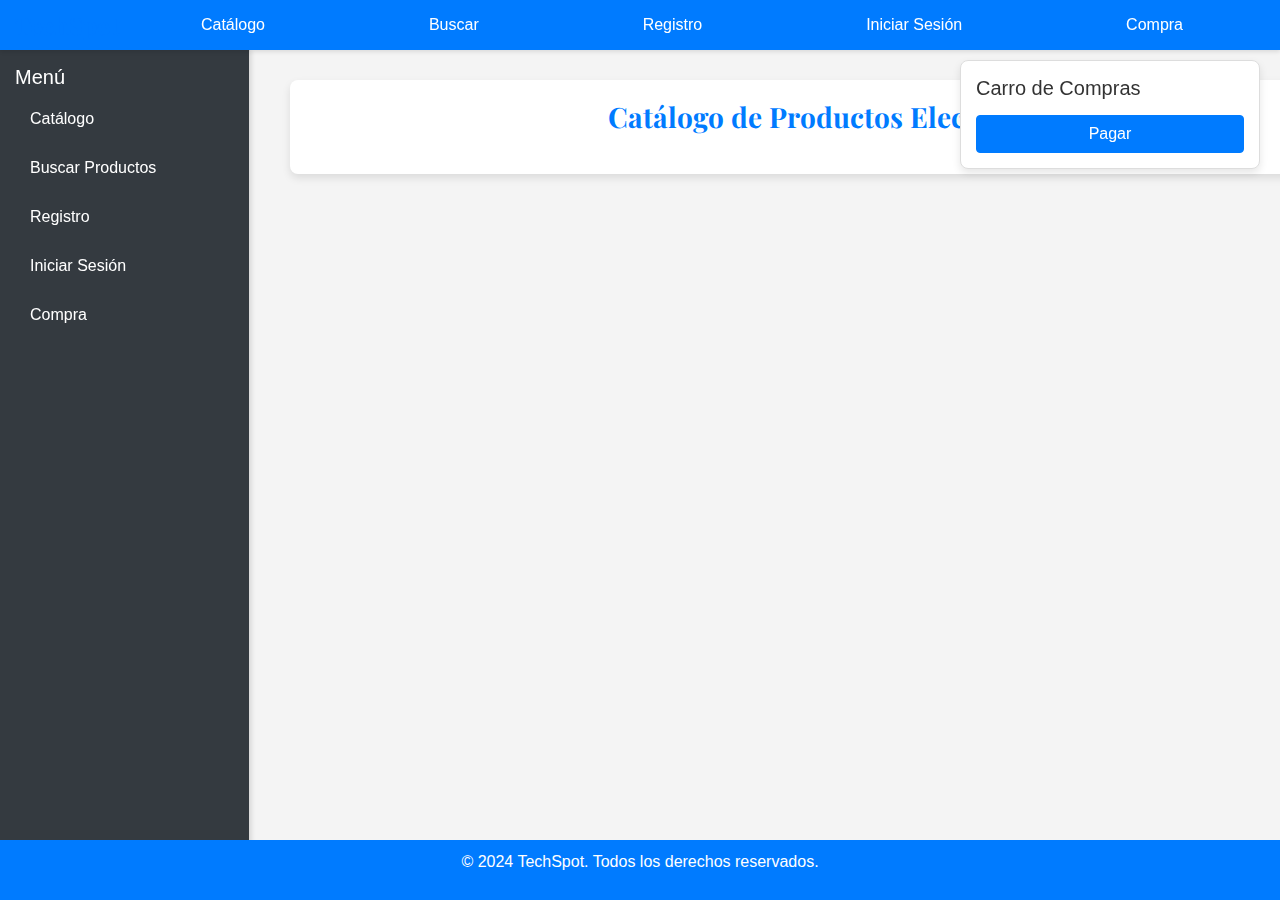
<file: desarrollo2-main/epe1/index.html>
<!DOCTYPE html>
<html lang="es">
<head>
    <meta charset="UTF-8">
    <meta name="viewport" content="width=device-width, initial-scale=1.0">
    <title>Catálogo de Productos Electrónicos</title>
    <link href="https://stackpath.bootstrapcdn.com/bootstrap/4.5.2/css/bootstrap.min.css" rel="stylesheet">
    <link href="https://fonts.googleapis.com/css2?family=Playfair+Display:wght@700&display=swap" rel="stylesheet">
    <style>
        body {
            background-color: #f4f4f4; /* Fondo gris claro */
            color: #333;
            font-family: 'Arial', sans-serif;
            margin-top: 60px; /* Espacio para el encabezado fijo */
        }
        header {
            position: fixed;
            top: 0;
            left: 0;
            right: 0;
            height: 50px; /* Reducir la altura del encabezado */
            display: flex;
            align-items: center;
            padding: 0 15px;
            background-color: #007bff; /* Azul más vibrante */
            color: #ffffff;
            z-index: 1000;
            box-shadow: 0 2px 4px rgba(0, 0, 0, 0.1);
        }
        header h1 {
            margin: 0;
            font-family: 'Playfair Display', serif;
            font-size: 1.5rem; /* Tamaño de fuente más pequeño */
            font-weight: 700;
            flex-grow: 1;
        }
        nav {
            display: flex;
            justify-content: space-around;
            width: 100%;
        }
        nav a {
            color: #ffffff;
            text-decoration: none;
            padding: 5px 10px;
            border-radius: 4px;
            transition: background-color 0.3s ease;
        }
        nav a:hover {
            background-color: #0056b3; /* Azul oscuro al pasar el ratón */
        }
        .sidenav {
            position: fixed;
            top: 50px; /* Ajustar según la nueva altura del encabezado */
            left: 0;
            width: 250px;
            height: calc(100% - 50px); /* Ajusta la altura */
            border-right: 1px solid #ddd;
            padding: 15px;
            background-color: #343a40;
            color: #ffffff;
            z-index: 999;
            box-shadow: 2px 0 4px rgba(0, 0, 0, 0.1);
        }
        .sidenav h4 {
            margin-top: 0;
            font-size: 1.25rem;
        }
        .sidenav a {
            color: #ffffff;
            text-decoration: none;
            display: block;
            padding: 10px 15px;
            border-radius: 4px;
            margin-bottom: 5px;
            transition: background-color 0.3s ease;
        }
        .sidenav a:hover {
            background-color: #495057;
        }
        .container {
            margin-left: 270px; /* Ajusta según el ancho del menú lateral */
            padding: 20px;
        }
        .title-container {
            background-color: #ffffff;
            border-radius: 8px;
            padding: 20px;
            box-shadow: 0 4px 8px rgba(0, 0, 0, 0.1);
            margin-bottom: 30px;
        }
        h1 {
            font-family: 'Playfair Display', serif;
            font-size: 1.75rem;
            font-weight: 700;
            text-align: center;
            color: #007bff;
            margin-bottom: 20px;
        }
        .product {
            border: 1px solid #ddd;
            border-radius: 8px;
            padding: 15px;
            margin-bottom: 20px;
            text-align: center;
            background-color: #ffffff;
            box-shadow: 0 4px 8px rgba(0, 0, 0, 0.1);
            transition: transform 0.3s ease, box-shadow 0.3s ease;
        }
        .product:hover {
            transform: scale(1.03);
            box-shadow: 0 8px 16px rgba(0, 0, 0, 0.2);
        }
        .product img {
            max-height: 200px;
            object-fit: cover;
            border-radius: 8px;
        }
        .cart {
            position: fixed;
            top: 60px; /* Ajusta según el tamaño del encabezado */
            right: 20px;
            width: 300px;
            border: 1px solid #ddd;
            border-radius: 8px;
            padding: 15px;
            background-color: #ffffff;
            box-shadow: 0 4px 8px rgba(0, 0, 0, 0.1);
            z-index: 1000;
        }
        .cart h4 {
            margin-bottom: 15px;
            font-size: 1.25rem;
        }
        .cart ul {
            list-style-type: none;
            padding-left: 0;
            margin-bottom: 15px;
        }
        .cart li {
            margin-bottom: 10px;
        }
        .cart button {
            width: 100%;
            font-size: 1rem;
        }
        footer {
            background-color: #007bff; /* Azul más vibrante */
            color: white;
            text-align: center;
            padding: 10px 0;
            position: fixed;
            width: 100%;
            bottom: 0;
            z-index: 999;
        }
    </style>
</head>
<body>
    <header>
        <h1>TechSpot</h1>
        <nav>
            <a href="page/catalogo.html">Catálogo</a>
            <a href="page/search.html">Buscar</a>
            <a href="page/register.html">Registro</a>
            <a href="page/login.html">Iniciar Sesión</a>
            <a href="page/checkout.html">Compra</a>
        </nav>
    </header>

    <div class="sidenav">
        <h4>Menú</h4>
        <a href="page/catalogo.html">Catálogo</a>
        <a href="page/search.html">Buscar Productos</a>
        <a href="page/register.html">Registro</a>
        <a href="page/login.html">Iniciar Sesión</a>
        <a href="page/checkout.html">Compra</a>
    </div>

    <div class="container">
        <div class="title-container">
            <h1>Catálogo de Productos Electrónicos</h1>
        </div>
        <div class="row" id="product-list">
            <!-- Productos aquí -->
        </div>
    </div>

    <div class="cart" id="cart">
        <h4>Carro de Compras</h4>
        <ul id="cart-items" class="list-unstyled">
            <!-- Items del carrito aquí -->
        </ul>
        <button class="btn btn-primary" onclick="checkout()">Pagar</button>
    </div>

    <footer>
        <p>&copy; 2024 TechSpot. Todos los derechos reservados.</p>
    </footer>

    <script src="https://code.jquery.com/jquery-3.6.0.min.js"></script>
    <script>
        const cart = [];

        $(document).ready(function() {
            // Cargar el header
            $('#header').load('components/Headers.html');

            // Cargar la barra lateral
            $('#sidenav').load('components/SideNav.html');

            // Cargar el footer
            $('#footer').load('components/Footers.html');

            // Cargar productos
            $.ajax({
                url: 'https://fakestoreapi.com/products/category/electronics',
                method: 'GET',
                success: function(products) {
                    products.sort((a, b) => a.price - b.price);
                    
                    const productList = $('#product-list');
                    products.forEach(product => {
                        const productElement = $(`
                            <div class="col-md-4 mb-4">
                                <div class="product">
                                    <img src="${product.image}" alt="${product.title}" class="img-fluid mb-3">
                                    <h5>${product.title}</h5>
                                    <p>Precio: $${product.price}</p>
                                    <button class="btn btn-success" onclick="addToCart(${product.id})">Agregar al Carrito</button>
                                </div>
                            </div>
                        `);
                        productList.append(productElement);
                    });
                }
            });
        });

        function addToCart(productId) {
            $.ajax({
                url: `https://fakestoreapi.com/products/${productId}`,
                method: 'GET',
                success: function(product) {
                    // Verificar si el producto ya está en el carrito
                    if (!cart.find(item => item.id === product.id)) {
                        cart.push(product);
                        const cartItems = $('#cart-items');
                        const cartItem = $(`<li class="py-1">${product.title} - $${product.price}</li>`);
                        cartItems.append(cartItem);
                    } else {
                        alert('El producto ya está en el carrito.');
                    }
                }
            });
        }

        function checkout() {
            alert('Pagar funcionalidad en desarrollo...');
        }
    </script>
</body>
</html>
</file>
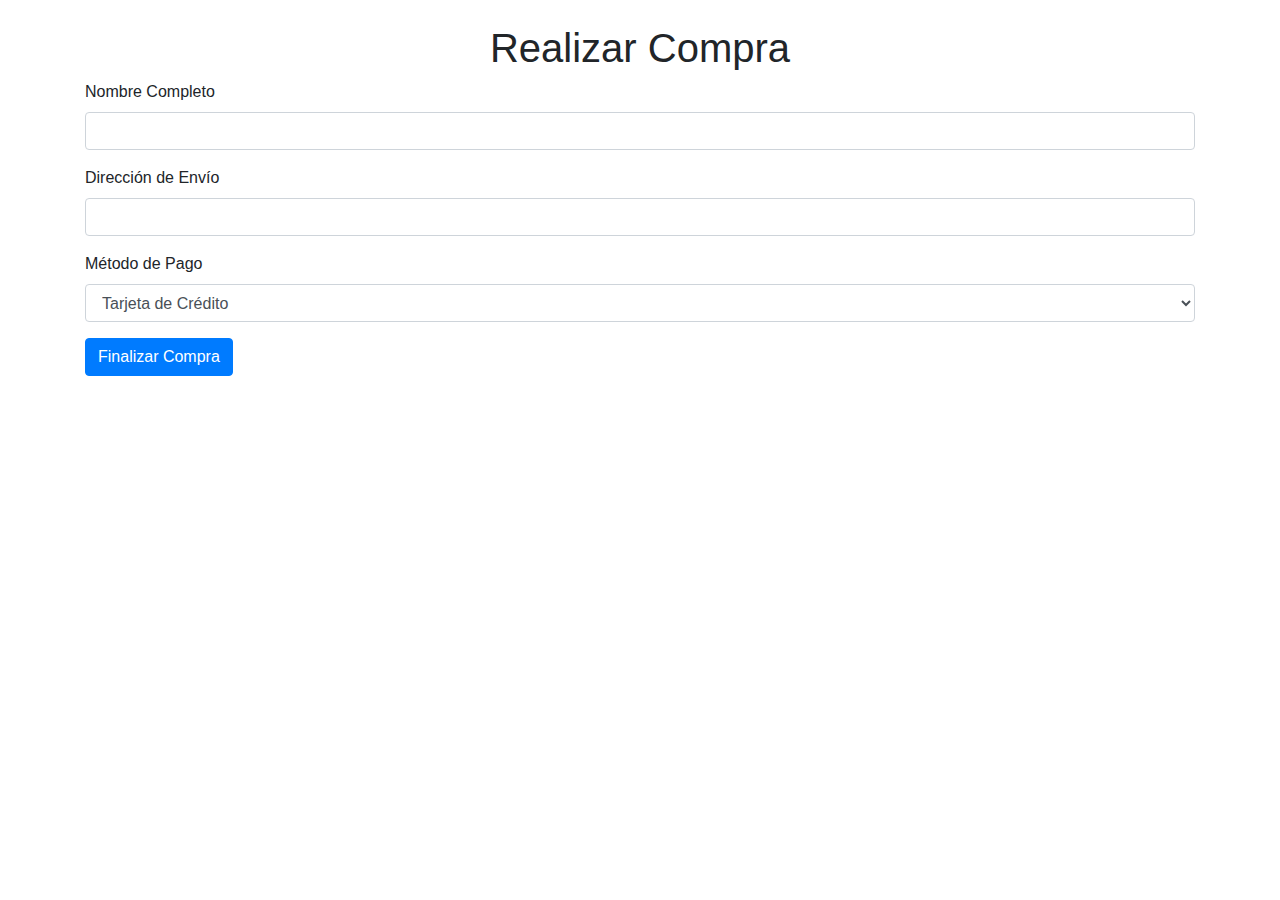
<file: desarrollo2-main/epe1/page/checkout.html>
<!DOCTYPE html>
<html lang="es">
<head>
    <meta charset="UTF-8">
    <meta name="viewport" content="width=device-width, initial-scale=1.0">
    <title>Realizar Compra</title>
    <link href="https://stackpath.bootstrapcdn.com/bootstrap/4.5.2/css/bootstrap.min.css" rel="stylesheet">
</head>
<body>
    <div class="container mt-4">
        <h1 class="text-center">Realizar Compra</h1>
        <form>
            <div class="form-group">
                <label for="name">Nombre Completo</label>
                <input type="text" class="form-control" id="name" required>
            </div>
            <div class="form-group">
                <label for="address">Dirección de Envío</label>
                <input type="text" class="form-control" id="address" required>
            </div>
            <div class="form-group">
                <label for="payment">Método de Pago</label>
                <select class="form-control" id="payment" required>
                    <option>Tarjeta de Crédito</option>
                    <option>PayPal</option>
                </select>
            </div>
            <button type="submit" class="btn btn-primary">Finalizar Compra</button>
        </form>
    </div>
    <script src="https://code.jquery.com/jquery-3.6.0.min.js"></script>
</body>
</html>
</file>
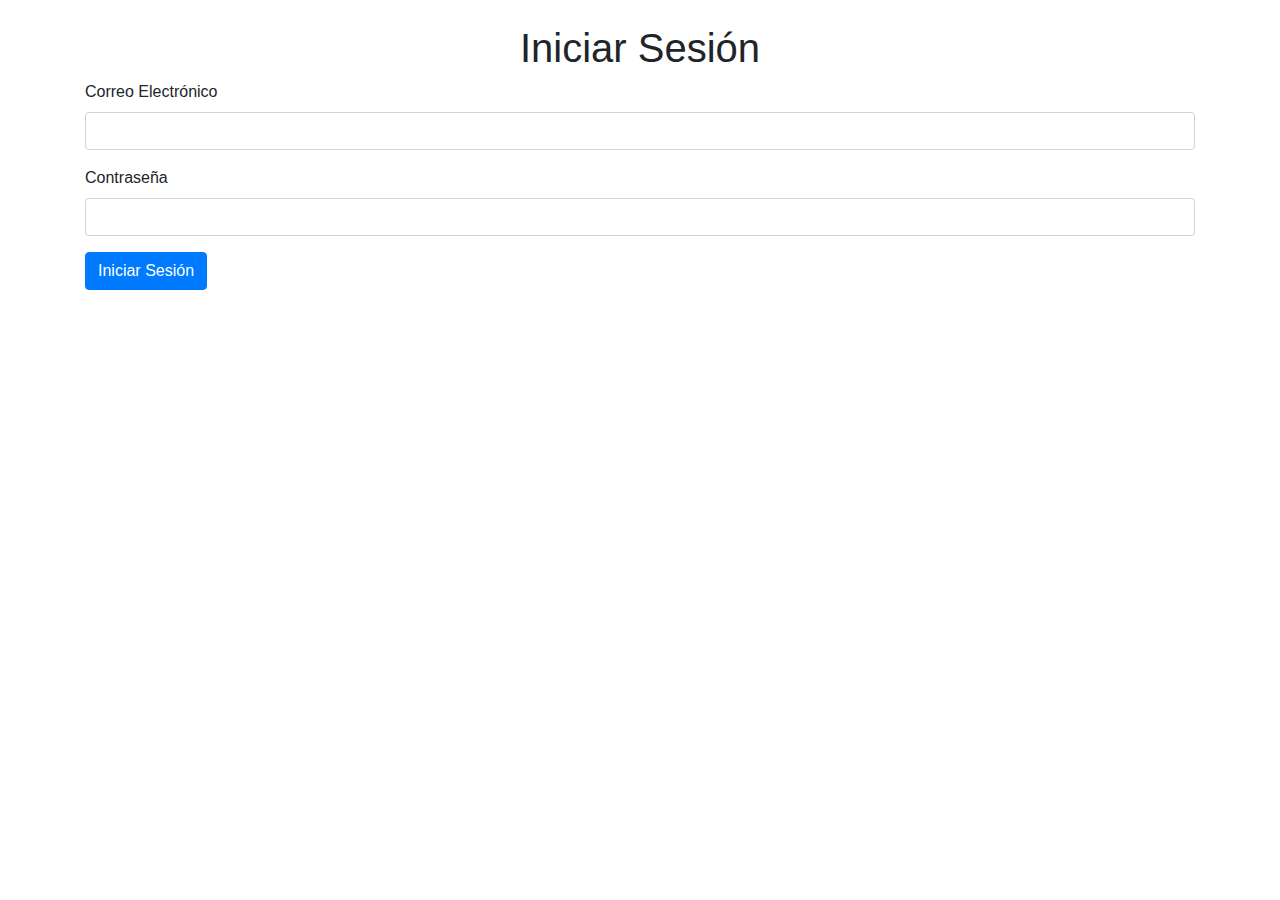
<file: desarrollo2-main/epe1/page/login.html>
<!DOCTYPE html>
<html lang="es">
<head>
    <meta charset="UTF-8">
    <meta name="viewport" content="width=device-width, initial-scale=1.0">
    <title>Iniciar Sesión</title>
    <link href="https://stackpath.bootstrapcdn.com/bootstrap/4.5.2/css/bootstrap.min.css" rel="stylesheet">
</head>
<body>
    <div class="container mt-4">
        <h1 class="text-center">Iniciar Sesión</h1>
        <form>
            <div class="form-group">
                <label for="email">Correo Electrónico</label>
                <input type="email" class="form-control" id="email" required>
            </div>
            <div class="form-group">
                <label for="password">Contraseña</label>
                <input type="password" class="form-control" id="password" required>
            </div>
            <button type="submit" class="btn btn-primary">Iniciar Sesión</button>
        </form>
    </div>
    <script src="https://code.jquery.com/jquery-3.6.0.min.js"></script>
</body>
</html>
</file>
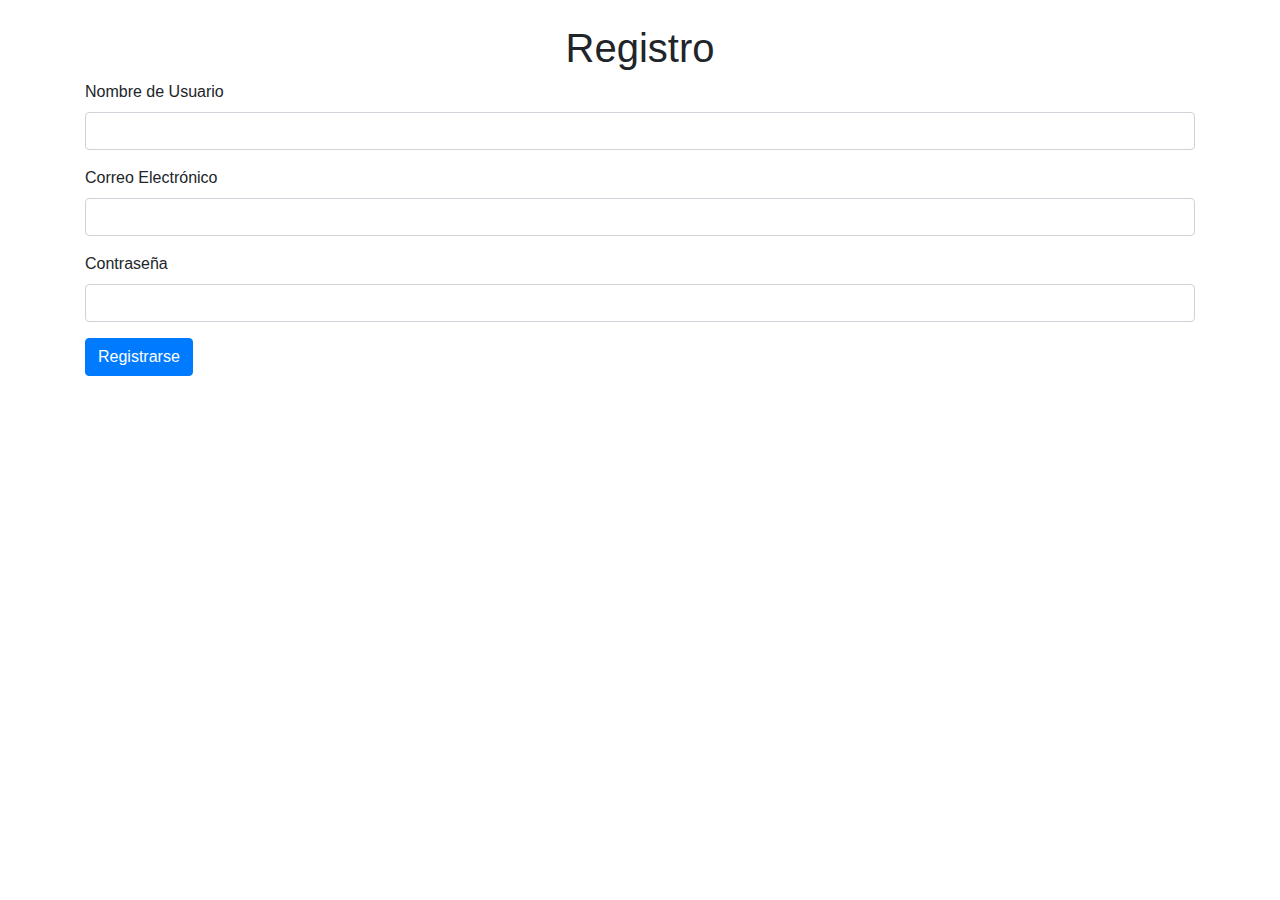
<file: desarrollo2-main/epe1/page/register.html>
<!DOCTYPE html>
<html lang="es">
<head>
    <meta charset="UTF-8">
    <meta name="viewport" content="width=device-width, initial-scale=1.0">
    <title>Registro</title>
    <link href="https://stackpath.bootstrapcdn.com/bootstrap/4.5.2/css/bootstrap.min.css" rel="stylesheet">
</head>
<body>
    <div class="container mt-4">
        <h1 class="text-center">Registro</h1>
        <form>
            <div class="form-group">
                <label for="username">Nombre de Usuario</label>
                <input type="text" class="form-control" id="username" required>
            </div>
            <div class="form-group">
                <label for="email">Correo Electrónico</label>
                <input type="email" class="form-control" id="email" required>
            </div>
            <div class="form-group">
                <label for="password">Contraseña</label>
                <input type="password" class="form-control" id="password" required>
            </div>
            <button type="submit" class="btn btn-primary">Registrarse</button>
        </form>
    </div>
    <script src="https://code.jquery.com/jquery-3.6.0.min.js"></script>
</body>
</html>
</file>
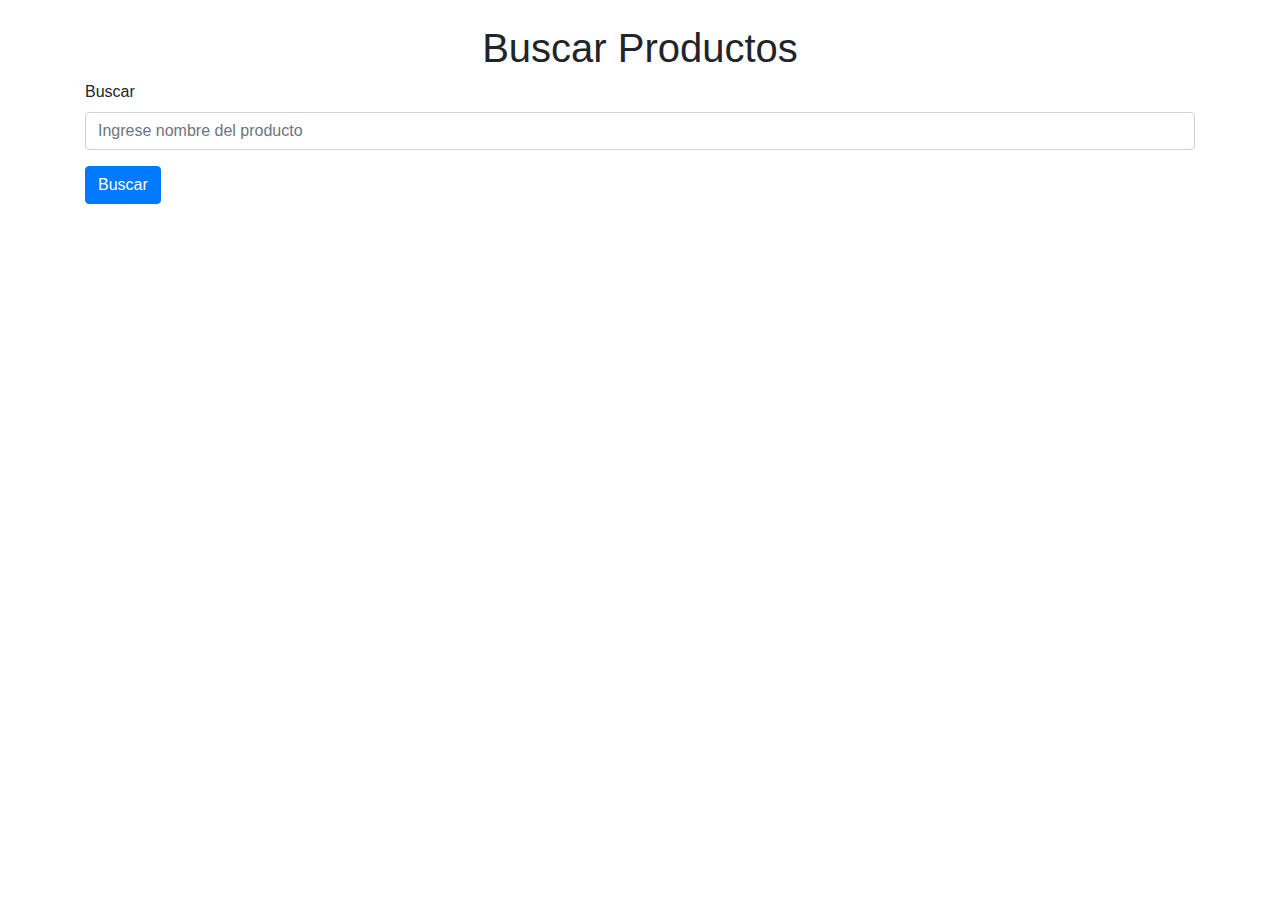
<file: desarrollo2-main/epe1/page/search.html>
<!DOCTYPE html>
<html lang="es">
<head>
    <meta charset="UTF-8">
    <meta name="viewport" content="width=device-width, initial-scale=1.0">
    <title>Buscar Productos</title>
    <link href="https://stackpath.bootstrapcdn.com/bootstrap/4.5.2/css/bootstrap.min.css" rel="stylesheet">
</head>
<body>
    <div class="container mt-4">
        <h1 class="text-center">Buscar Productos</h1>
        <form>
            <div class="form-group">
                <label for="search">Buscar</label>
                <input type="text" class="form-control" id="search" placeholder="Ingrese nombre del producto" required>
            </div>
            <button type="submit" class="btn btn-primary">Buscar</button>
        </form>
    </div>
    <script src="https://code.jquery.com/jquery-3.6.0.min.js"></script>
</body>
</html>
</file>
